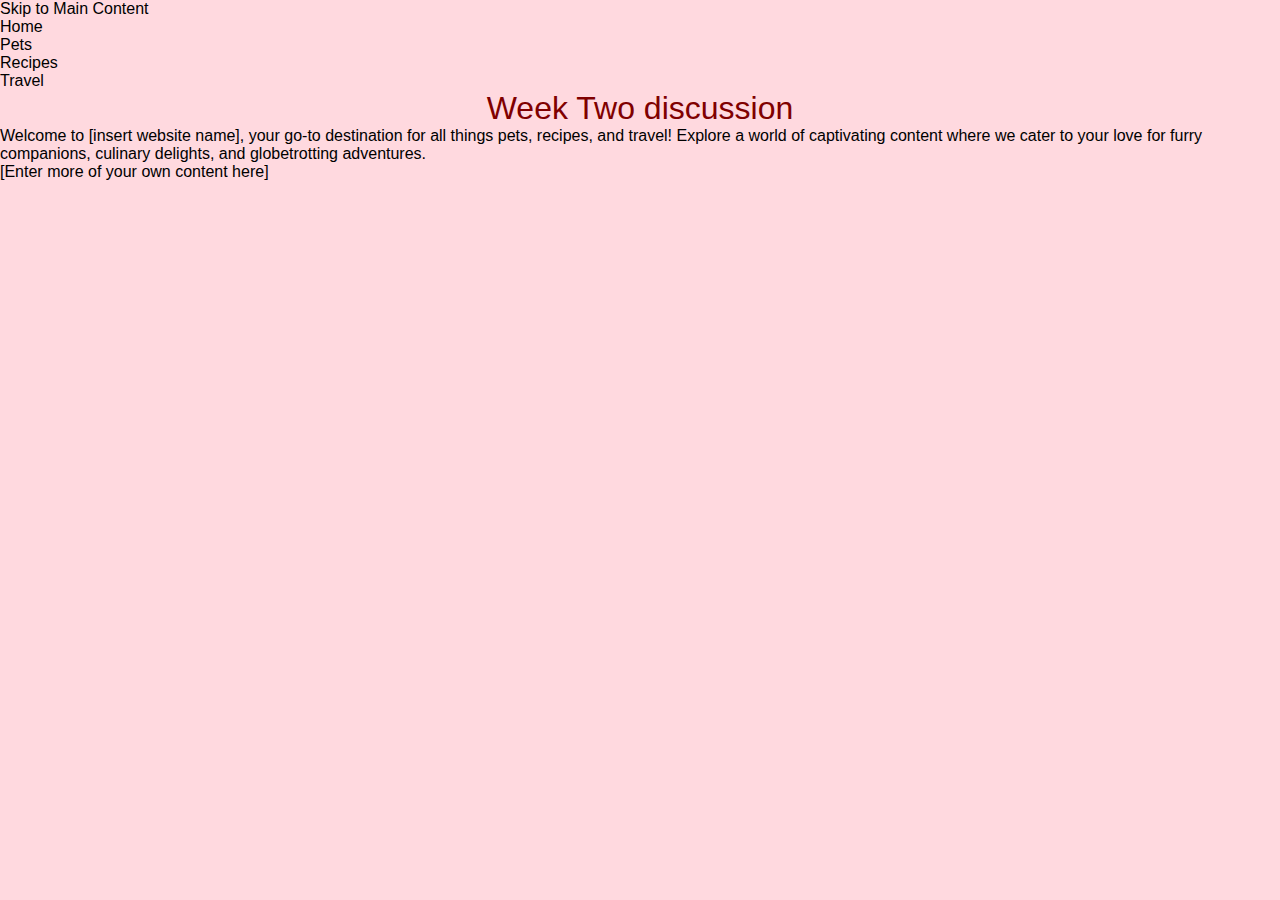
<file: index.html>
<!DOCTYPE html>
<html lang="en">
<head>
    <meta charset="UTF-8">
    <meta name="viewport" content="width=device-width, initial-scale=1.0">
    <link rel="stylesheet" href="css/reset.css">
    <link rel="stylesheet" href="css/style.css">
    <title>Pets</title>
</head>
<body>
    <a href = "">Skip to Main Content</a>
    <header>
        <nav>
            <ul>
                <li><a href = "index.html">Home</a></li>
                <li><a href = "pets.html">Pets</a></li>
                <li><a href = "recipes.html">Recipes</a></li>
                <li><a href = "travel.html">Travel</a></li>
            </ul>
        </nav>
        <h1>Week Two discussion</h1>

    </header>
    <main>
        <div>
            <p>Welcome to [insert website name], your go-to destination for all things pets, recipes, and travel! Explore a world of captivating content where we cater to your love for furry companions, culinary delights, and globetrotting adventures. </p>

        </div>

<div>[Enter more of your own content here]</div>

            <!-- Jackie Wolf -->

        <div></div>
        <div></div>
        <div></div>
        <div></div>
    </main>

</body>
</html>
</file>
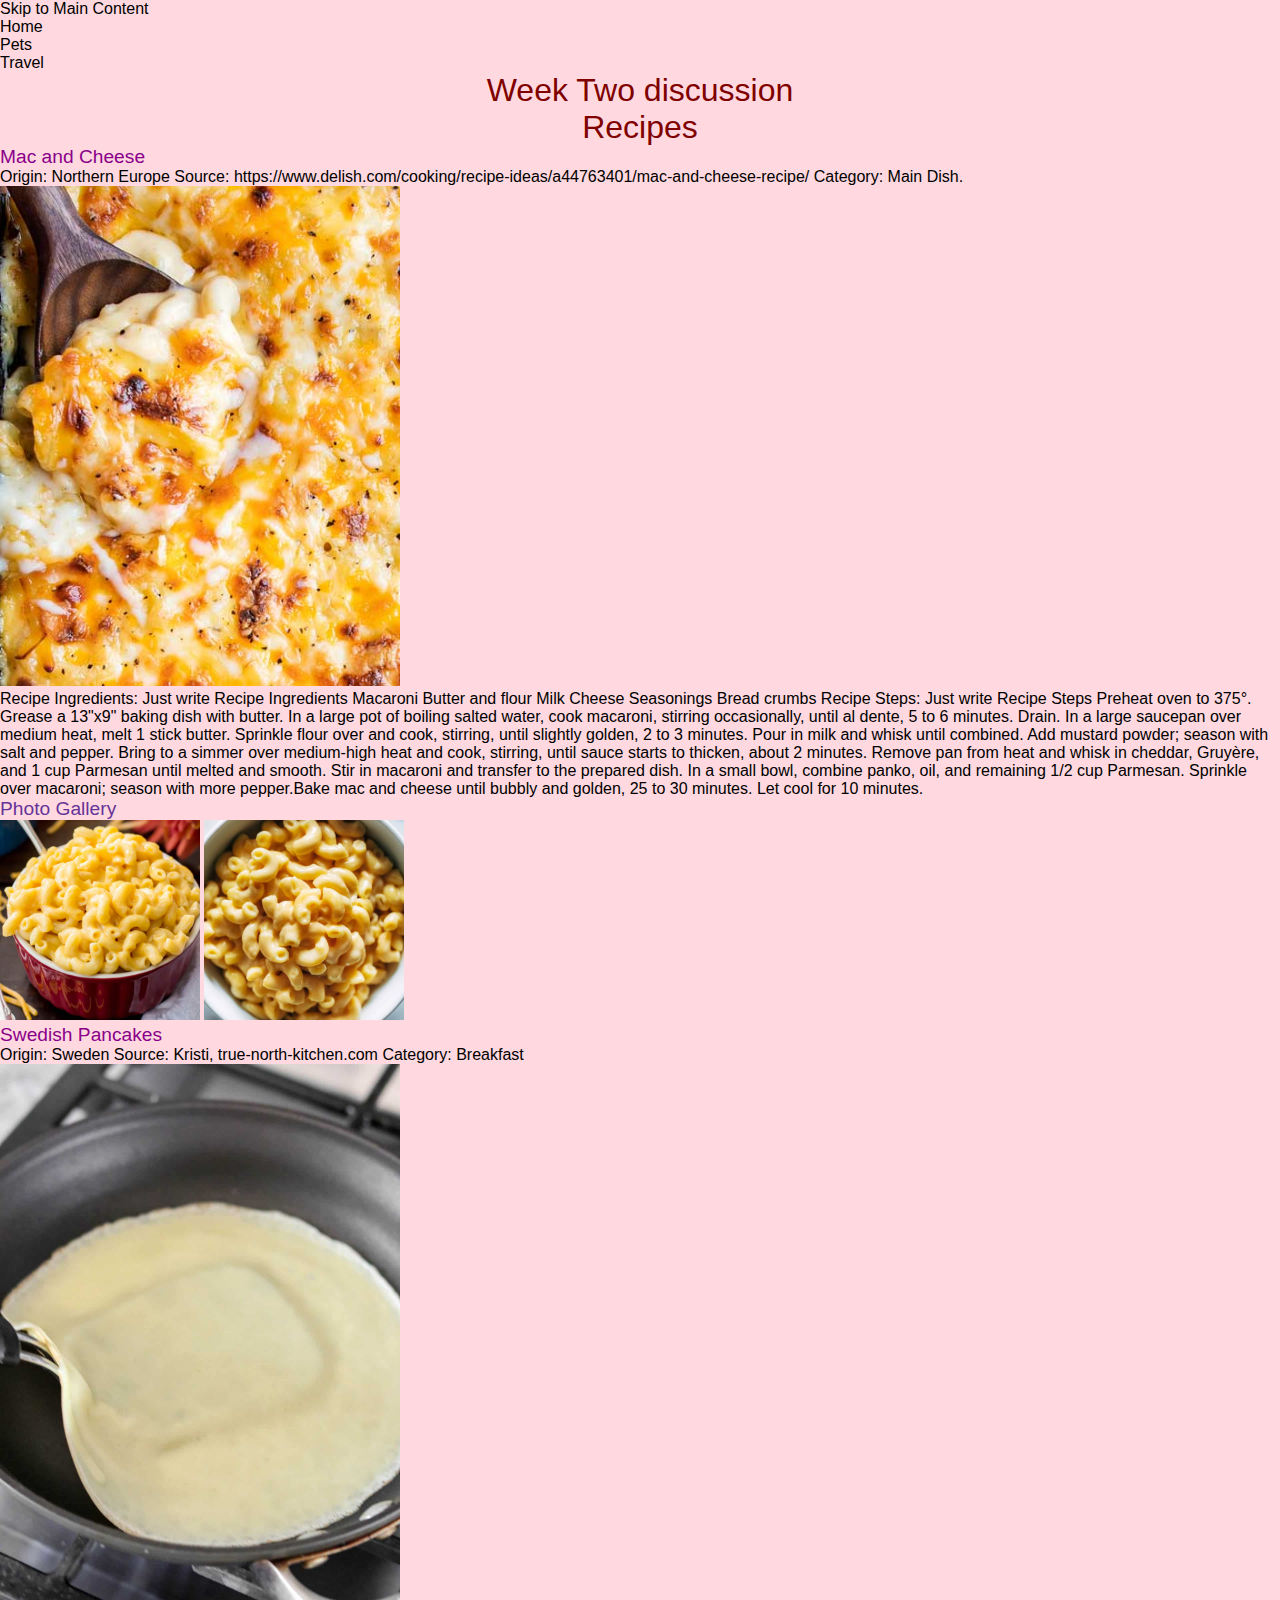
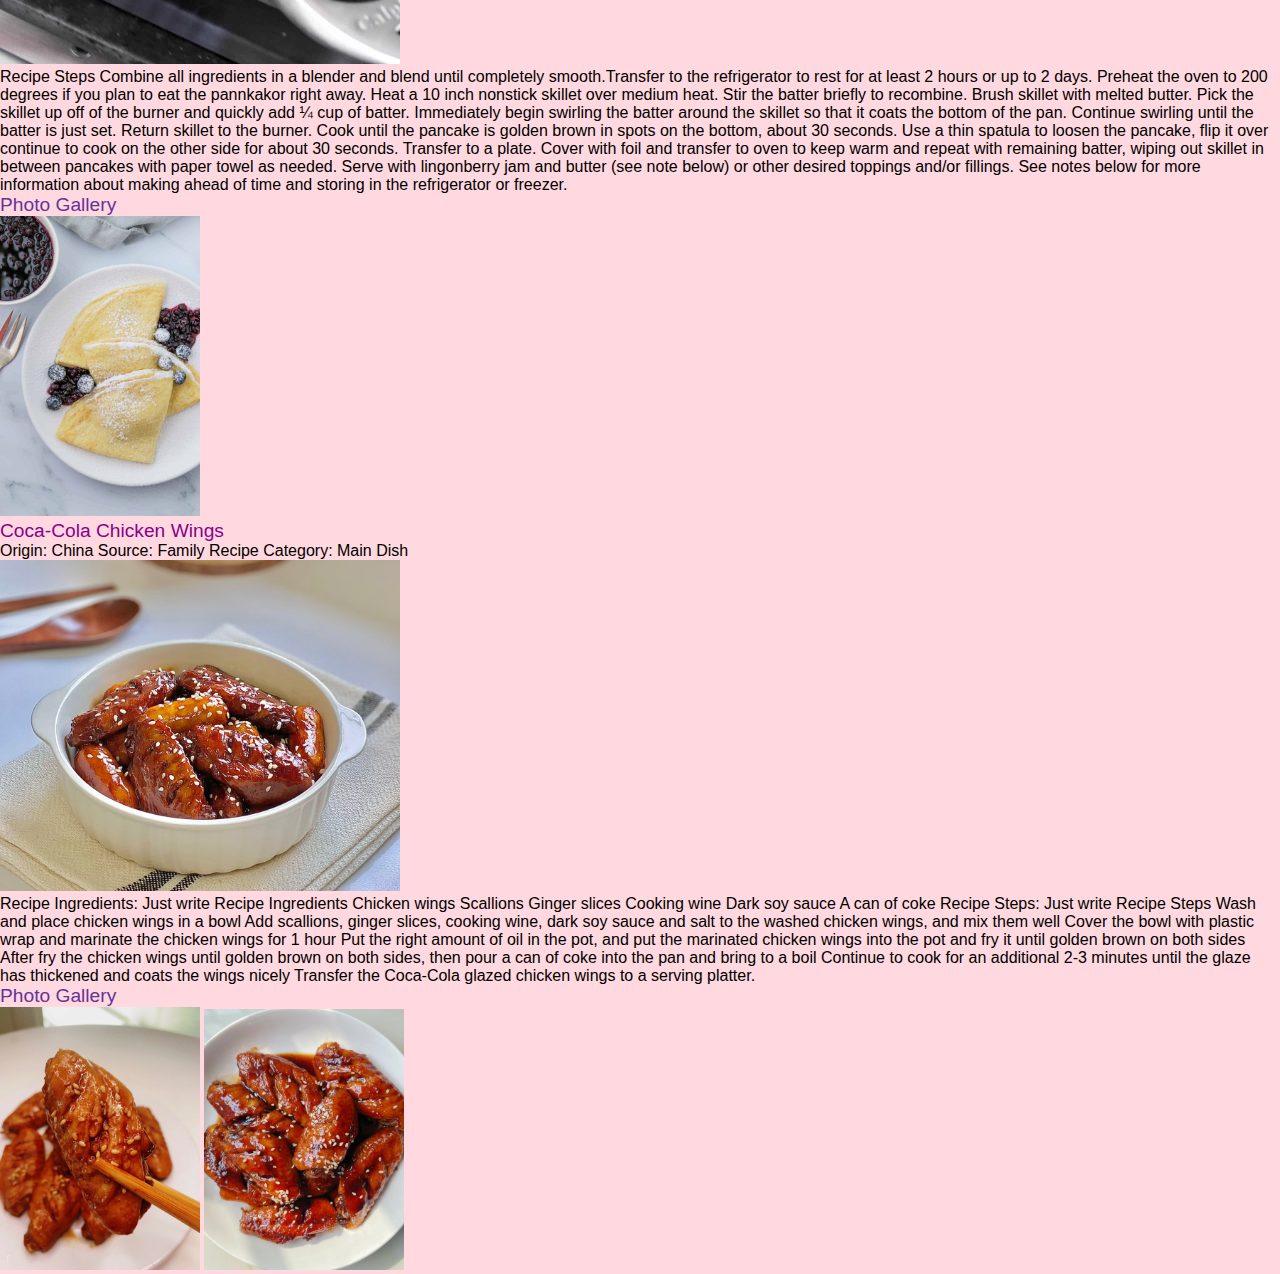
<file: recipes.html>
<!DOCTYPE html>
<html lang="en">
<head>
    <meta charset="UTF-8">
    <meta name="viewport" content="width=device-width, initial-scale=1.0">
    <link rel="stylesheet" href="css/reset.css">
    <link rel="stylesheet" href="css/style.css">
    <title>Document</title>
</head>
<body>
    <a href = "">Skip to Main Content</a>
    <header>
        <nav>
            <ul>
                <li><a href = "index.html">Home</a></li>
                <li><a href = "pets.html">Pets</a></li>
                <li><a href = "travel.html">Travel</a></li>
            </ul>
        </nav>
        <h1>Week Two discussion</h1>

    </header>
<main>
    <h1>Recipes</h1>
    <div>
        <h2>Mac and Cheese</h2>
        <p>Origin: Northern Europe
            Source: https://www.delish.com/cooking/recipe-ideas/a44763401/mac-and-cheese-recipe/
            Category: Main Dish.            
        </p>
        <img src="images/mac&cheese.jpg" width = "400" alt="A spoon scooping out macaroni and cheese">
        <P>Recipe Ingredients: Just write Recipe Ingredients
            Macaroni
            Butter and flour
            Milk
            Cheese
            Seasonings
            Bread crumbs
            Recipe Steps: Just write Recipe Steps
            Preheat oven to 375°. Grease a 13"x9" baking dish with butter. In a large pot of boiling salted water, cook macaroni, stirring occasionally, until al dente, 5 to 6 minutes. Drain. 
            In a large saucepan over medium heat, melt 1 stick butter. Sprinkle flour over and cook, stirring, until slightly golden, 2 to 3 minutes. Pour in milk and whisk until combined. Add mustard powder; season with salt and pepper. Bring to a simmer over medium-high heat and cook, stirring, until sauce starts to thicken, about 2 minutes.
            Remove pan from heat and whisk in cheddar, Gruyère, and 1 cup Parmesan until melted and smooth. Stir in macaroni and transfer to the prepared dish.
            In a small bowl, combine panko, oil, and remaining 1/2 cup Parmesan. Sprinkle over macaroni; season with more pepper.Bake mac and cheese until bubbly and golden, 25 to 30 minutes. Let cool for 10 minutes.</P>
        <h3>Photo Gallery</h3>
        <img src="images/mac&cheese2.jpg" width ="200" alt = "A bowl of mac and cheese">
        <img src="images/mac&cheese3.jpg"  width ="200" alt="A close up of Mac and Cheese">

        <h2>Swedish Pancakes</h2>
        <p>Origin: Sweden
            Source: Kristi, true-north-kitchen.com 
            Category: Breakfast                        
        </p>
        <img src="images/swedish-pancakes-pan.jpeg" width = "400" alt="A spatula flipping a swedish pancake">
        <P>Recipe Steps
            Combine all ingredients in a blender and blend until completely smooth.Transfer to the refrigerator to rest for at least 2 hours or up to 2 days.
           Preheat the oven to 200 degrees if you plan to eat the pannkakor right away.  Heat a 10 inch nonstick skillet over medium heat.  Stir the batter briefly to recombine. Brush skillet with melted butter.  Pick the skillet up off of the burner and quickly add ¼ cup of batter. Immediately begin swirling the batter around the skillet so that it coats the bottom of the pan.  Continue swirling until the batter is just set.  Return skillet to the burner. Cook until the pancake is golden brown in spots on the bottom, about 30 seconds. Use a thin spatula to loosen the pancake, flip it over continue to cook on the other side for about 30 seconds.  Transfer to a plate. Cover with foil and transfer to oven to keep warm and repeat with remaining batter, wiping out skillet in between pancakes with paper towel as needed.
           Serve with lingonberry jam and butter (see note below) or other desired toppings and/or fillings. See notes below for more information about making ahead of time and storing in the refrigerator or freezer.
           </P>
        <h3>Photo Gallery</h3>
        <img src="images/swedish-pancakes-platted.jpeg" width ="200" alt = "Three Swedish pancakes folded with a dusting of powdered sugar and berries on a plate. ">

        <h2>Coca-Cola Chicken Wings</h2>
        <p>Origin: China
            Source: Family Recipe
            Category: Main Dish                      
        </p>
        <img src="images/chicken-wings_and_rice_cake.jpg" width = "400" alt="Coca-cola chicken wings served with rice cake">
        <P>Recipe Ingredients: Just write Recipe Ingredients
            Chicken wings
            Scallions
            Ginger slices
            Cooking wine
            Dark soy sauce
            A can of coke
            Recipe Steps: Just write Recipe Steps
            Wash and place chicken wings in a bowl
            Add scallions, ginger slices, cooking wine, dark soy sauce and salt to the washed chicken wings, and mix them well
            Cover the bowl with plastic wrap and marinate the chicken wings for 1 hour
            Put the right amount of oil in the pot, and put the marinated chicken wings into the pot and fry it until golden brown on both sides 
            After fry the chicken wings until golden brown on both sides, then pour a can of coke into the pan and bring to a boil
            Continue to cook for an additional 2-3 minutes until the glaze has thickened and coats the wings nicely
            Transfer the Coca-Cola glazed chicken wings to a serving platter.           </P>
        <h3>Photo Gallery</h3>
        <img src="images/chicken_wings_chopsticks.jpg" width ="200" alt = "A chicken wing picked up by chopsticks.">
        <img src="images/coca_cola_chicken_wings.jpg" width ="200" alt = "Chicken wings boiled in coke.">



</main>
</body>
</html>
</file>
<file: css/style.css>
body {
    font-family: Arial, Helvetica, sans-serif;
    background-color: rgb(255, 217, 223);
    color: black
}
h1 {
    font-family: Arial, Helvetica, sans-serif;
    font-size: xx-large;
    color: maroon;
    text-align: center;
  }
h2 {
    font-family: Arial, Helvetica, sans-serif;
    font-size: larger;
    color: darkmagenta
}
h3 {
    font-family: Arial, Helvetica, sans-serif;
    font-size: larger;
    color: rebeccapurple
}
</file>
